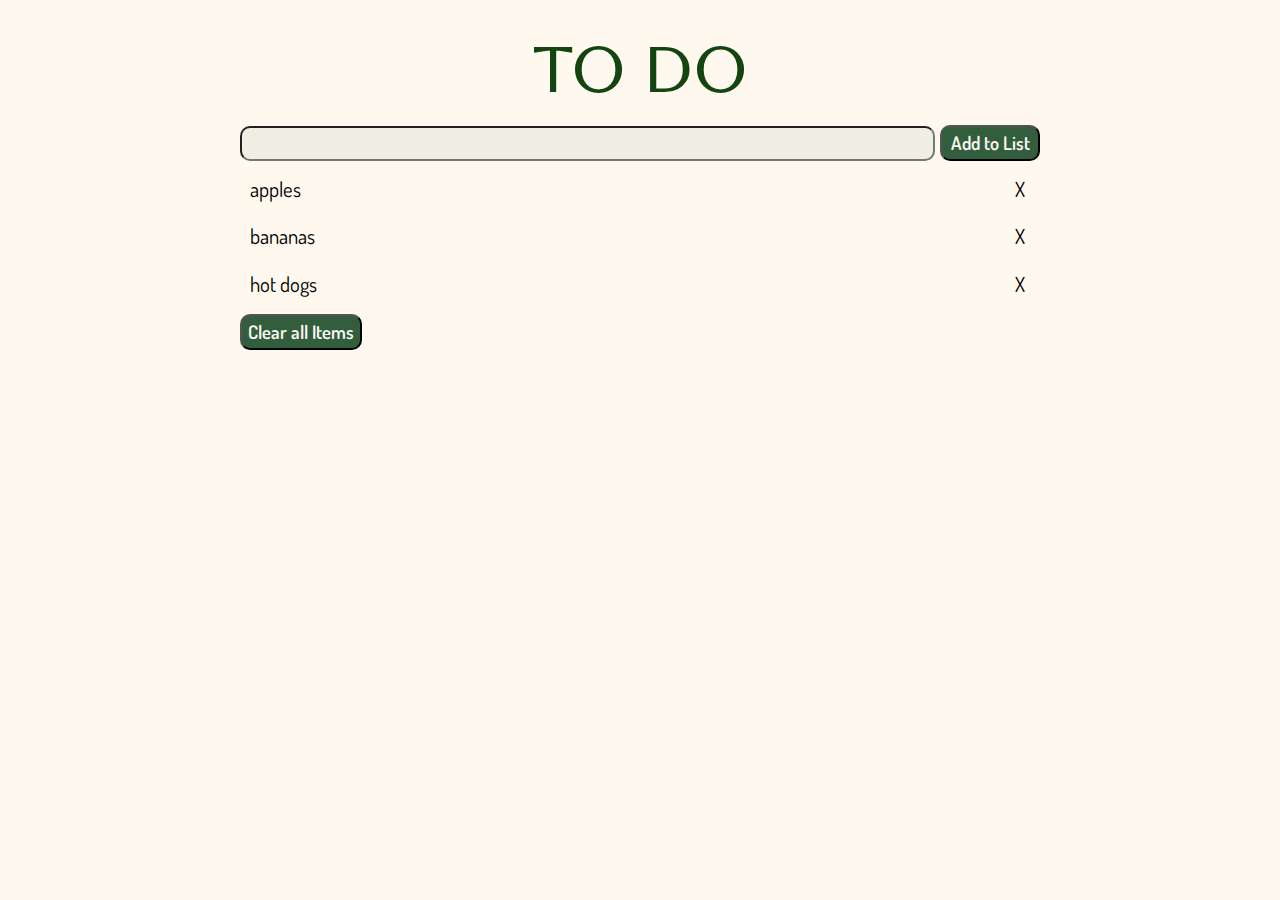
<file: index.html>
<!DOCTYPE html>
<!-- lang="en" sets the language to english (for screen readers)-->
<html lang="en">
  <head>
    <!-- tells the browser that the width of the screen should be considered the 'full width' of the page. 
    For mobile devices and responsive design-->
    <meta name="viewport" content="width=device-width, initial-scale=1" />

    <!--Specifies the character encoding for the HTML document-->
    <meta charset="UTF-8" />

    <!--Name that appears on the tab for the website-->
    <title>To Do</title>

    <!-- links to normalize.css to reset browser defaults. Place this above main stylesheet so new
    rules override it-->
    <link rel="stylesheet" href="normalize.css" />

    <!-- links to main stylesheet-->
    <link rel="stylesheet" href="styles.css" />

    <!-- links to a google font-->
    <link rel="preconnect" href="https://fonts.googleapis.com" />
    <link rel="preconnect" href="https://fonts.gstatic.com" crossorigin />
    <link
      href="https://fonts.googleapis.com/css2?family=Aboreto&family=Dosis:wght@300;400;600&display=swap"
      rel="stylesheet"
    />
  </head>

  <body>
    <section class="to-do">
      <h1 class="">To Do</h1>

      <div class="inputs">
        <input type="text" id="new-item" />
        <button id="btn">Add to List</button>
      </div>

      <ul id="to-do-list"></ul>

      <button id="remove-item">Clear all Items</button>
    </section>
    <script
      src="https://code.jquery.com/jquery-3.6.0.min.js"
      integrity="sha256-/xUj+3OJU5yExlq6GSYGSHk7tPXikynS7ogEvDej/m4="
      crossorigin="anonymous"
    ></script>
    <script src="javascript.js"></script>
  </body>
</html>
</file>
<file: styles.css>
/* #TO DO: Start with empty list and prompt to add items */

/* #TO DO: Add transition effects when adding/removing list items (fade or slide in) */

body {
  display: flex;
  justify-content: center;
  line-height: 1.8;
  font-size: 1.3rem;
  font-family: "Dosis", sans-serif;
  font-weight: 400;
  box-sizing: border-box; /* box size includes content, padding, and border */
  background-color: rgb(255, 248, 238);
}

::-webkit-scrollbar {
  width: 0px;
  background: transparent; /* make scrollbar transparent */
}

.close {
  float: right;
  padding: 0 5px;
  border-radius: 5px;
}

.close:hover {
  background-color: antiquewhite;
  cursor: default;
}

h1 {
  text-align: center;
  color: rgb(20, 69, 17);
  font-family: "Aboreto", cursive;
  font-size: 3em;
  font-weight: bold;
  margin-bottom: 0;
}

.to-do {
  margin-top: 1%;
}

.to-do li {
  margin: 10px;
}

.to-do li:hover {
  font-weight: bold;
}

#remove-item,
#btn {
  background-color: rgb(50, 94, 62);
  border-radius: 10px;
  line-height: 1.6;
  color: rgb(252, 248, 242);
  font-weight: 600;
  font-size: 0.9em;
}

#remove-item:hover,
#btn:hover {
  background-color: rgb(138, 169, 196);
}

#remove-item:active,
#btn:active {
  background-color: rgb(53, 116, 170);
}

.inputs {
  display: flex;
  align-items: center;
}

#new-item {
  background-color: rgb(238, 238, 227);
  margin-right: 5px;
  border-radius: 10px;
  height: 1.4em;
  flex-grow: 1;
  min-width: 10px;
}

#btn {
  flex-basis: 100px;
  width: 100px;
}

/* .wrapper styles affect all visible content on the web page */
.wrapper {
  margin: 0 auto; /* Centers the content on the page */
}

.container {
  padding-left: 1em; /* adds slight padding to left side of main content */
  padding-right: 1em; /* adds slight padding to left side of main content */
  margin: 0 auto; /* Centers the main content in the container on the page */
}

header {
  background-color: rgb(206, 249, 235); /* Header background color */
}

.hero-title {
  text-align: center;
}

h1 {
  margin-top: 0; /* Removes the whitespace between h1 and the top of the page */
}

footer {
  background-color: rgb(206, 249, 235);
  margin-bottom: 0;
}

.footer-heading {
  margin-bottom: 0;
  padding-bottom: 20px;
}

.red-border {
  border-color: rgb(255, 145, 0);
}

.to-do {
  width: 90vw;
  max-width: 800px;
}

/* Common Media Query Breakpoints: 
      320px — 480px: Mobile devices
      481px — 768px: iPads, Tablets
      769px — 1024px: Small screens, laptops
      1025px — 1200px: Desktops, large screens
      1201px and more —  Extra large screens, TV
  */

/* Building up from min-width is the mobile-first approach. CSS will 
  be applied only when browser window is above a certain size */
@media only screen and (min-width: 600px) {
  .hero-title {
    font-size: 4.5rem;
  }

  .container {
    width: 70%; /* Limits layout width on larger screens */
    max-width: 1000px; /* Even on larger screens, container div will only be 1000px wide */
    margin: 0 auto; /* Removes top/bottom margins and centers content */
  }
}
</file>
